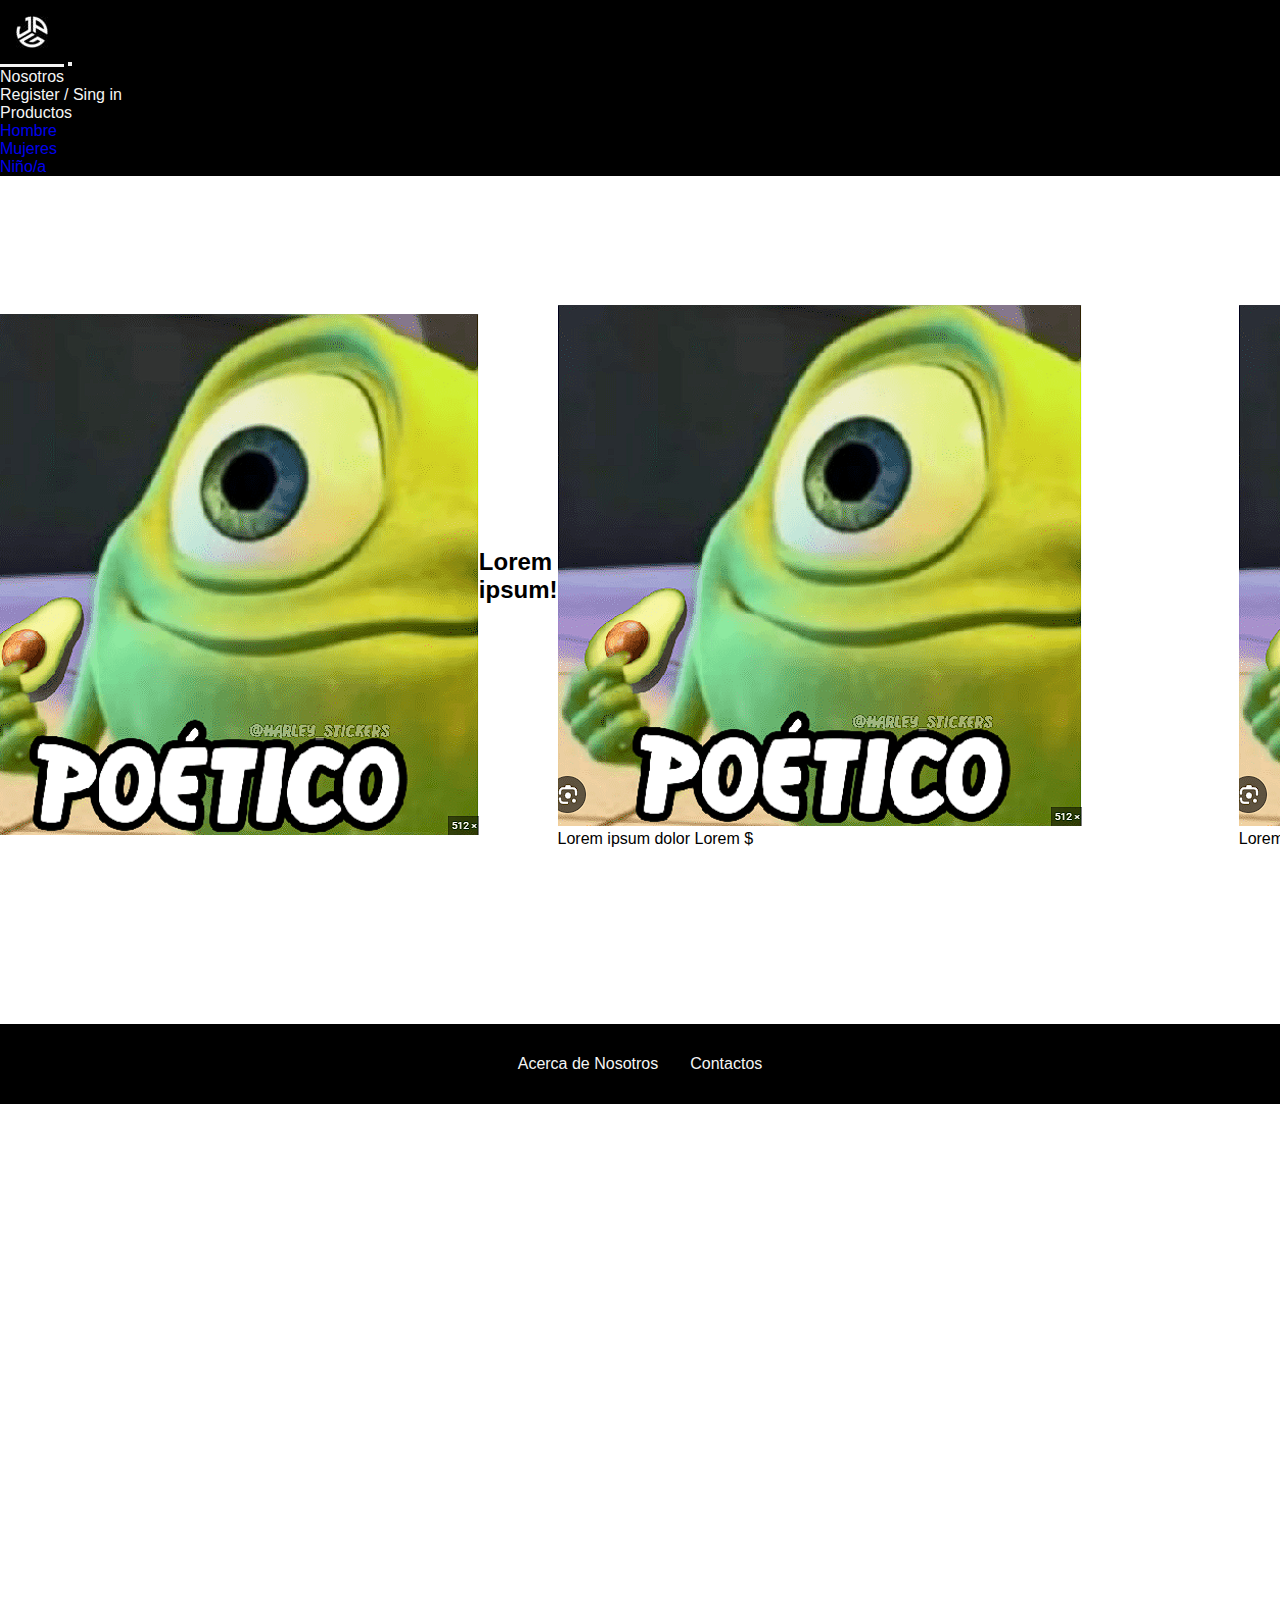
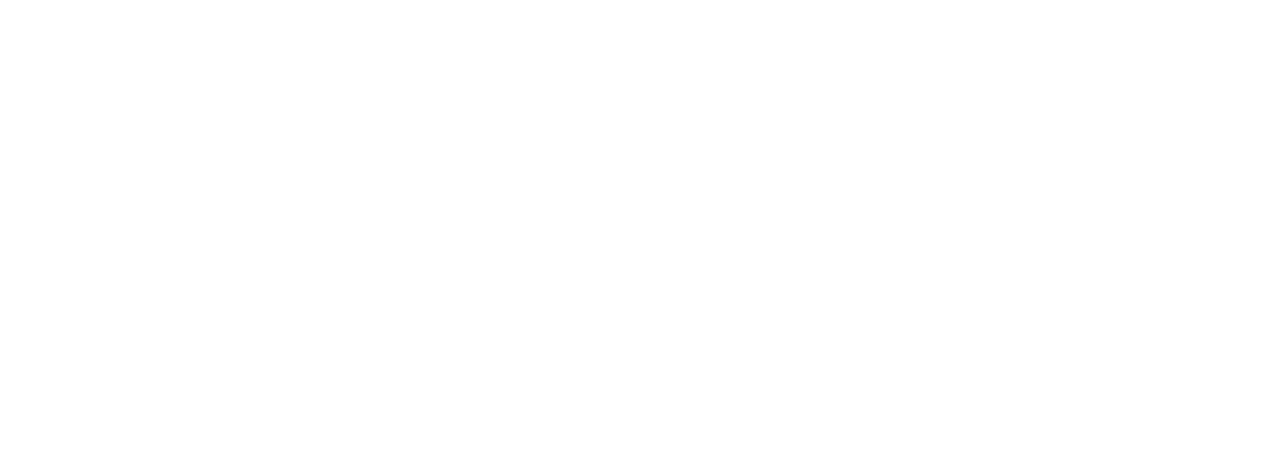
<file: index.html>
<!DOCTYPE html>
<html lang="en">

<head>
  <meta charset="UTF-8">
  <meta http-equiv="X-UA-Compatible" content="IE=edge">
  <meta name="viewport" content="width=device-width, initial-scale=1.0">
  <link href="https://cdn.jsdelivr.net/npm/bootstrap@5.3.0/dist/css/bootstrap.min.css" rel="stylesheet"
    integrity="sha384-9ndCyUaIbzAi2FUVXJi0CjmCapSmO7SnpJef0486qhLnuZ2cdeRhO02iuK6FUUVM" crossorigin="anonymous">
  <link rel="stylesheet" href="CSS/styles.css">
  <title>Marca</title>
</head>

<body>
<header>
   <nav class="navbar navbar-expand-lg color-menu">
      <div class="container-fluid ">
        <a class="color-link" href="index.html"><img
          src="IMG/jpg-letter-logo-design-on-black-background-jpg-creative-initials-letter-logo-concept-jpg-letter-design-vector (2).jpg"
          alt="LOGO"></a>
      <button class="navbar-toggler " type="button" data-bs-toggle="collapse" data-bs-target="#navbarSupportedContent"
        aria-controls="navbarSupportedContent" aria-expanded="false" aria-label="Toggle navigation">
        <span class="navbar-toggler-icon color-link"></span>
      </button>
      <div class="collapse navbar-collapse" id="navbarSupportedContent">
        <ul class="navbar-nav me-auto mb-2 mb-lg-0">
          <li class="nav-item">
            <a class="nav-link color-link" href="Pages/Nosotros.html">Nosotros</a>
          </li>
          <li class="nav-item">
            <a class="nav-link color-link" href="Pages/Register.html">Register / Sing in</a>
          </li>
          <li class="nav-item dropdown color-link">
            <a class="nav-link dropdown-toggle color-link" href="" role="button" data-bs-toggle="dropdown"
              aria-expanded="false">
              Productos
            </a>
            <ul class="dropdown-menu">
              <li><a class="dropdown-item" href="Pages/ProductosHombres.html">Hombre</a></li>
              <li><a class="dropdown-item" href="Pages/ProductosMujeres.html">Mujeres</a></li>
              <li><a class="dropdown-item" href="Pages/ProductosNiños.html">Niño/a</a></li>
            </ul>
          </li>
        </ul>
      </div>
    </div>
  </nav>
</header>

  <main>
    <div class="promociones-home">
      <p>Promociones</p>
    </div>
    <div class="Titulo">
      <h1>Titulo</h1>
    </div>
    <div class="div-home-textoprincipal">
       <span>Lorem ipsum dolor sit, amet consectetur adipisicing elit. Eaque magni vero id a quia assumenda, atque, veniam dolore, natus omnis officiis. Quae praesentium quaerat itaque ipsa, quam corporis eveniet ea!. Lorem ipsum dolor sit, amet consectetur adipisicing elit. Illum cupiditate doloremque voluptate sint quibusdam, dicta nisi vero quod dignissimos adipisci sunt inventore soluta explicabo modi quaerat dolorum? Ratione, architecto laboriosam?. Lorem ipsum dolor sit amet consectetur adipisicing elit. Autem, nisi consectetur labore aspernatur distinctio cumque, maiores quo, reiciendis porro perferendis est neque recusandae dignissimos dolores nihil magnam tenetur. Distinctio, expedita.</span>
      <span class="div-span-home-textodeskop">
       Lorem ipsum dolor sit amet consectetur, adipisicing elit. Obcaecati voluptatem id numquam commodi molestiae amet a nihil, cumque tempore. Quaerat non ducimus voluptatem explicabo repellendus quia quo recusandae itaque architecto?Lorem ipsum dolor sit amet consectetur adipisicing elit. Dolor blanditiis perferendis cumque modi, corrupti quaerat sapiente esse ipsa repellendus aspernatur, molestias reprehenderit mollitia ducimus ab. Quos dicta maiores a molestias?Lorem ipsum dolor sit amet consectetur adipisicing elit. Inventore, sed obcaecati optio, nisi tempore asperiores alias praesentium aliquid mollitia, sint harum perspiciatis iusto nulla ullam? Consequuntur pariatur corrupti doloribus perferendis? Lorem ipsum, dolor sit amet consectetur adipisicing elit. Maiores odit obcaecati voluptas repudiandae alias doloremque voluptatibus dignissimos dicta eaque inventore, ipsa dolore delectus nobis quasi id aliquid fugiat illo quas? Lorem ipsum dolor sit amet consectetur, adipisicing elit. Fuga aspernatur vero, esse minima est fugit quam totam unde atque enim accusantium doloremque tenetur repellat, adipisci molestiae dolorum hic omnis officia?
      </span>
    </div>
    <div class="div-home-imagendeskop">
      <img src="IMG/Captura de pantalla 2023-07-17 183031.png" alt="">
    </div>
    <div class="div-home-imagenprincipal">
      <div id="carouselExampleAutoplaying" class="carousel slide" data-bs-ride="carousel">
        <div class="carousel-inner">
          <div class="carousel-item active">
            <img src="IMG/Captura de pantalla 2023-07-17 183031.png" class="d-block w-100" alt="...">
          </div>
          <div class="carousel-item">
            <img src="IMG/Captura de pantalla 2023-07-17 183031.png" class="d-block w-100" alt="...">
          </div>
          <div class="carousel-item">
            <img src="IMG/Captura de pantalla 2023-07-17 183031.png" class="d-block w-100" alt="...">
          </div>
        </div>
        <button class="carousel-control-prev" type="button" data-bs-target="#carouselExampleAutoplaying" data-bs-slide="prev">
          <span class="carousel-control-prev-icon" aria-hidden="true"></span>
          <span class="visually-hidden">Previous</span>
        </button>
        <button class="carousel-control-next" type="button" data-bs-target="#carouselExampleAutoplaying" data-bs-slide="next">
          <span class="carousel-control-next-icon" aria-hidden="true"></span>
          <span class="visually-hidden">Next</span>
        </button>
      </div>
    </div>
    <h2 class="Titulo-home-productos">
      Lorem ipsum!
    </h2>
    <div class="productos">
      <section class="card">
        <div class="productos-home-img">
          <img src="IMG/Captura de pantalla 2023-07-17 183031.png" alt="">
        </div>
        <span>Lorem ipsum dolor</span>
        <span>Lorem $</span>
      </section>
      <section class="card">
        <div class="productos-home-img">
          <img src="IMG/Captura de pantalla 2023-07-17 183031.png" alt="">
        </div>
        <span>Lorem ipsum dolor</span>
        <span>Lorem $</span>
      </section>
    </div>
  </main>

  <footer>
    <a href="Pages/Nosotros.html">Acerca de Nosotros</a>
    <a href="Pages/Nosotros.html">Contactos</a>
  </footer>

  <!-- script jv -->
  
  <script src="https://cdn.jsdelivr.net/npm/bootstrap@5.3.0/dist/js/bootstrap.bundle.min.js"
    integrity="sha384-geWF76RCwLtnZ8qwWowPQNguL3RmwHVBC9FhGdlKrxdiJJigb/j/68SIy3Te4Bkz"
    crossorigin="anonymous"></script>
</body>

</html>
</file>
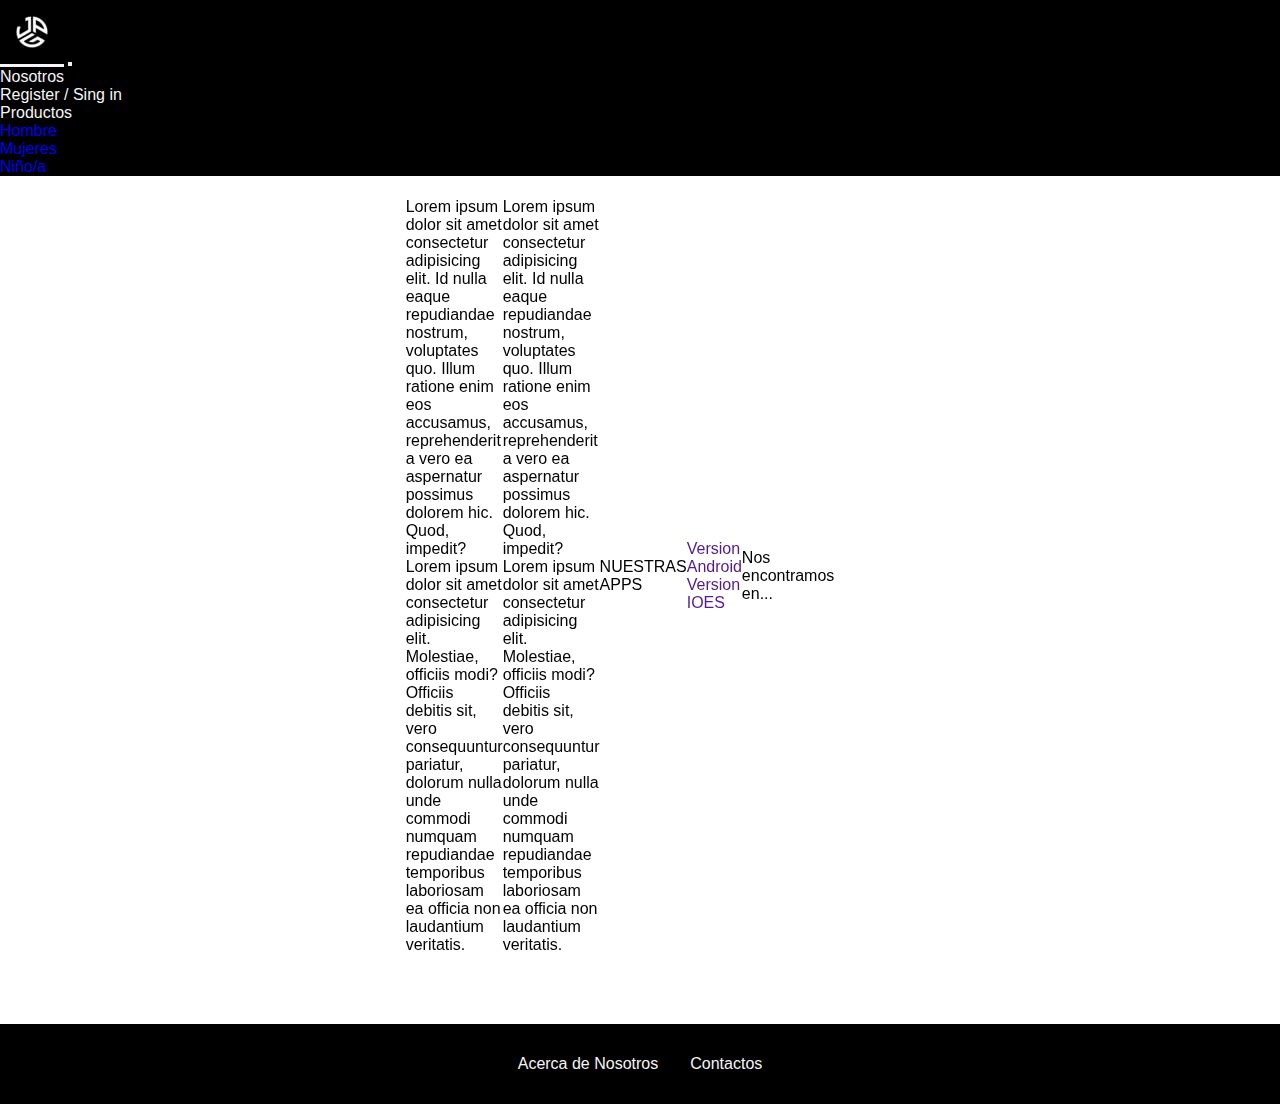
<file: Pages/Nosotros.html>
<!DOCTYPE html>
<html lang="en">

<head>
  <meta charset="UTF-8">
  <meta http-equiv="X-UA-Compatible" content="IE=edge">
  <meta name="viewport" content="width=device-width, initial-scale=1.0">
  <link href="https://cdn.jsdelivr.net/npm/bootstrap@5.3.0/dist/css/bootstrap.min.css" rel="stylesheet"
    integrity="sha384-9ndCyUaIbzAi2FUVXJi0CjmCapSmO7SnpJef0486qhLnuZ2cdeRhO02iuK6FUUVM" crossorigin="anonymous">
  <link rel="stylesheet" href="../CSS/styles.css">
  <title>Marca</title>
</head>

<body>
  <header>
    <nav class="navbar navbar-expand-lg color-menu">
       <div class="container-fluid ">
         <a class="color-link m" href="../index.html"><img
           src="../IMG/jpg-letter-logo-design-on-black-background-jpg-creative-initials-letter-logo-concept-jpg-letter-design-vector (2).jpg"
           alt="LOGO"></a>
       <button class="navbar-toggler " type="button" data-bs-toggle="collapse" data-bs-target="#navbarSupportedContent"
         aria-controls="navbarSupportedContent" aria-expanded="false" aria-label="Toggle navigation">
         <span class="navbar-toggler-icon color-link"></span>
       </button>
       <div class="collapse navbar-collapse" id="navbarSupportedContent">
         <ul class="navbar-nav me-auto mb-2 mb-lg-0">
           <li class="nav-item">
             <a class="nav-link color-link" href="Nosotros.html">Nosotros</a>
           </li>
           <li class="nav-item">
             <a class="nav-link color-link" href="Register.html">Register / Sing in</a>
           </li>
           <li class="nav-item dropdown color-link">
             <a class="nav-link dropdown-toggle color-link" href="" role="button" data-bs-toggle="dropdown"
               aria-expanded="false">
               Productos
             </a>
             <ul class="dropdown-menu">
               <li><a class="dropdown-item" href="ProductosHombres.html">Hombre</a></li>
               <li><a class="dropdown-item" href="ProductosMujeres.html">Mujeres</a></li>
               <li><a class="dropdown-item" href="ProductosNiños.html">Niño/a</a></li>
             </ul>
           </li>
         </ul>
       </div>
     </div>
   </nav>
 </header>
            <main>
                <section class="Catalogo">
                    <div class="IM-h2">
                        <iframe width="560" height="315" src="https://www.youtube.com/embed/sw7463aYB5k" title="YouTube video player" frameborder="0" allow="accelerometer; autoplay; clipboard-write; encrypted-media; gyroscope; picture-in-picture; web-share" allowfullscreen></iframe>
                    </div>
                </section>

                <p>
                    Lorem ipsum dolor sit amet consectetur adipisicing elit. Id nulla eaque repudiandae nostrum, voluptates quo. Illum ratione enim eos accusamus, reprehenderit a vero ea aspernatur possimus dolorem hic. Quod, impedit? Lorem ipsum dolor sit amet consectetur adipisicing elit. Molestiae, officiis modi? Officiis debitis sit, vero consequuntur pariatur, dolorum nulla unde commodi numquam repudiandae temporibus laboriosam ea officia non laudantium veritatis.
                </p>
                <p>Lorem ipsum dolor sit amet consectetur adipisicing elit. Id nulla eaque repudiandae nostrum, voluptates quo. Illum ratione enim eos accusamus, reprehenderit a vero ea aspernatur possimus dolorem hic. Quod, impedit? Lorem ipsum dolor sit amet consectetur adipisicing elit. Molestiae, officiis modi? Officiis debitis sit, vero consequuntur pariatur, dolorum nulla unde commodi numquam repudiandae temporibus laboriosam ea officia non laudantium veritatis.</p>

                <p>NUESTRAS APPS</p>
                <div class="apps">
                <a href="">Version Android</a>
                <a href="">Version IOES</a>
                </div>

                <p>Nos encontramos en...</p>
                <div class="mapa">
                    <iframe src="https://www.google.com/maps/embed?pb=!1m18!1m12!1m3!1d3398.8011896058424!2d-60.729933547078005!3d-31.584499338026973!2m3!1f0!2f0!3f0!3m2!1i1024!2i768!4f13.1!3m3!1m2!1s0x95b507a911d89fab%3A0xb6d65343286f563b!2sChiclana%208247%2C%20S3006HEP%20Santa%20Fe!5e0!3m2!1ses!2sar!4v1686573690091!5m2!1ses!2sar" width="600" height="450" style="border:0;" allowfullscreen="" loading="lazy" referrerpolicy="no-referrer-when-downgrade"></iframe>
                </div>
           
            </main>
        <footer>
            <a href="Nosotros.html">Acerca de Nosotros</a> 
            <a href="Nosotros.html">Contactos</a>
        </footer>

         <!-- script jv -->
  
  <script src="https://cdn.jsdelivr.net/npm/bootstrap@5.3.0/dist/js/bootstrap.bundle.min.js"
  integrity="sha384-geWF76RCwLtnZ8qwWowPQNguL3RmwHVBC9FhGdlKrxdiJJigb/j/68SIy3Te4Bkz"
  crossorigin="anonymous"></script>

</body>
</html>
</file>
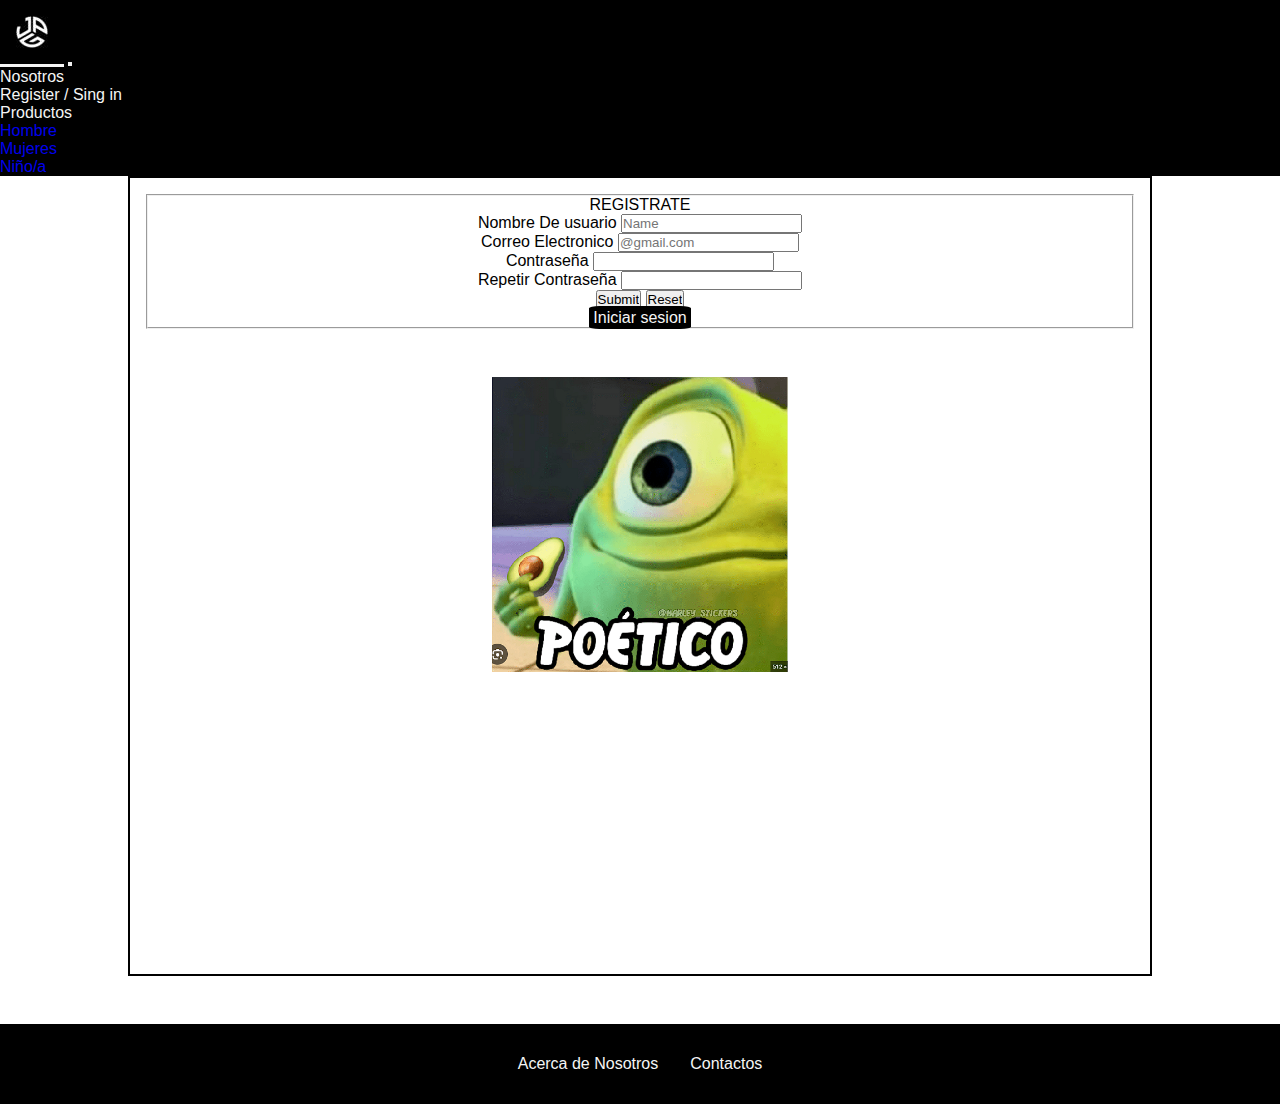
<file: Pages/Register.html>
<!DOCTYPE html>
<html lang="en">

<head>
  <meta charset="UTF-8">
  <meta http-equiv="X-UA-Compatible" content="IE=edge">
  <meta name="viewport" content="width=device-width, initial-scale=1.0">
  <link href="https://cdn.jsdelivr.net/npm/bootstrap@5.3.0/dist/css/bootstrap.min.css" rel="stylesheet"
    integrity="sha384-9ndCyUaIbzAi2FUVXJi0CjmCapSmO7SnpJef0486qhLnuZ2cdeRhO02iuK6FUUVM" crossorigin="anonymous">
  <link rel="stylesheet" href="../CSS/styles.css">
  <title>Marca</title>
</head>

<body>
  <header>
    <nav class="navbar navbar-expand-lg color-menu">
       <div class="container-fluid ">
         <a class="color-link m" href="../index.html"><img
           src="../IMG/jpg-letter-logo-design-on-black-background-jpg-creative-initials-letter-logo-concept-jpg-letter-design-vector (2).jpg"
           alt="LOGO"></a>
       <button class="navbar-toggler " type="button" data-bs-toggle="collapse" data-bs-target="#navbarSupportedContent"
         aria-controls="navbarSupportedContent" aria-expanded="false" aria-label="Toggle navigation">
         <span class="navbar-toggler-icon color-link"></span>
       </button>
       <div class="collapse navbar-collapse" id="navbarSupportedContent">
         <ul class="navbar-nav me-auto mb-2 mb-lg-0">
           <li class="nav-item">
             <a class="nav-link color-link" href="Nosotros.html">Nosotros</a>
           </li>
           <li class="nav-item">
             <a class="nav-link color-link" href="Register.html">Register / Sing in</a>
           </li>
           <li class="nav-item dropdown color-link">
             <a class="nav-link dropdown-toggle color-link" href="" role="button" data-bs-toggle="dropdown"
               aria-expanded="false">
               Productos
             </a>
             <ul class="dropdown-menu">
               <li><a class="dropdown-item" href="ProductosHombres.html">Hombre</a></li>
               <li><a class="dropdown-item" href="ProductosMujeres.html">Mujeres</a></li>
               <li><a class="dropdown-item" href="ProductosNiños.html">Niño/a</a></li>
             </ul>
           </li>
         </ul>
       </div>
     </div>
   </nav>
 </header>
        <main>
            <div class="registro">
                <form>
                    <fieldset>
                        <section class="T-F">
                            <legend>
                                    REGISTRATE
                            </legend>
                            <div>
                                <label for="">
                                        Nombre De usuario
                                </label>
                                <input type="text" placeholder="Name">
                            </div>
                            <div>
                                <label for="">
                                    Correo Electronico
                                </label>
                                <input type="email" placeholder="@gmail.com">
                            </div>
                            <div>
                                <label for="">
                                    Contraseña
                                </label>
                                <input type="password" placeholder="">
                            </div>
                            <div>
                                <label for="">
                                    Repetir Contraseña
                                </label>
                                <input type="password" placeholder="">
                            </div>
                            <div>
                                <input type="submit">
                                <input type="reset">
                            </div>
                            <a href="" class="a-register-iniciars">Iniciar sesion</a>
                        </section>
                      
                    </fieldset>
                </form>
                <section class="section-register">
                  <p>Lorem ipsum dolor sit amet consectetur adipisicing elit. Molestiae atque odio, voluptatem beatae architecto fugiat possimus repellendus dolorum! Dignissimos dolore facilis laborum asperiores illum neque quos consectetur eveniet quod aperiam.</p>
                  <img src="../IMG/Captura de pantalla 2023-07-17 183031.png" alt="" class="section-register-imagen">
                </section>

            </div>


        </main>
        <footer>
            <a href="Nosotros.html">Acerca de Nosotros</a> 
            <a href="Nosotros.html">Contactos</a>
        </footer>
     <!-- script jv -->
  
  <script src="https://cdn.jsdelivr.net/npm/bootstrap@5.3.0/dist/js/bootstrap.bundle.min.js"
  integrity="sha384-geWF76RCwLtnZ8qwWowPQNguL3RmwHVBC9FhGdlKrxdiJJigb/j/68SIy3Te4Bkz"
  crossorigin="anonymous"></script>
</body>
</html>
</file>
<file: CSS/styles.css>
/*RESET*/
*{
    margin: 0;
    padding: 0;
    box-sizing: border-box;
}
/* FUENTE GENERAL */
html{
    font-family: 'Manrope', sans-serif;
}
/* HEADER / MENU */
 
.color-menu{
    background-color: black;
}
a{
    text-decoration: none;
}

.color-link , .m{
    color: whitesmoke;
    font-size: 1rem;
}
.color-link:hover{
    background-color: whitesmoke;
    color: black;
}
.color-link:active{
    background-color: whitesmoke;
    color: black;
}



/* FOOTER */
footer{
    margin-top: 3rem;
    background-color: black;
    height: 5rem;
    display: flex;
    align-items: center;
    justify-content: center;
    gap: 2rem;
}
footer a{
    color: whitesmoke;
    
}

@media screen and (min-width: 1024px){

    /* DESOCULTAR */
    main .promociones-home{
        width: 100%;
        height: 100%;
        display: block;
        background-color: gray;
        grid-area: Promocion ;
        text-align: center;
        align-self: center;
        
    }
    .div-span-home-textodeskop{
        display: inline;
    }
    .div-home-imagenprincipal{
        display: none;
   }
 .div-home-imagendeskop{
    display: block;
}
    /* HOME DESKOP  */
   main{
    margin: 0;
    padding: 0;
    display: grid;
    grid-template-columns:1fr 1fr ;
    grid-template-rows: 4rem 0.2fr 0.5fr 0.2fr 0.3fr;
    grid-template-areas: "Promocion Promocion"
                         "Titulo-home Titulo-home"
                         "Imagen-home Texto-home"
                         "Titulo-home-productos Titulo-home-productos"
                         "Producto Producto";
   justify-items: center;
   align-items: center;
    }
   /* GRID AREA */
   .Titulo{
    grid-area: Titulo-home;
   }
   .div-home-imagenprincipal{
        display: none;
   }
   .div-home-textoprincipal{
        grid-area: Texto-home;
   }
.div-home-imagendeskop{
    grid-area: Imagen-home;
}
   .Titulo-home-productos{
    grid-area: Titulo-home-productos;
   }
   .productos {
    grid-area: Producto;
    display: flex;
    justify-content: space-between !important;
   }
   .productos section{
    width: 35%;
   }
   
}

/* REGISTER */
main .registro{
    text-align: center;
    height: 46rem;
    padding: 1rem;
    border: solid black 2px;
}
.section-register-imagen{
    width: 78%;

}
.a-register-iniciars{
     background-color: black;
     color: whitesmoke;
     padding: 0.2rem 0.3rem;
     border-radius: 10%;
}
/* REGISTER DESKOP */
@media screen and (min-width: 1024px){
    main{
        height: 50rem;
        display: flex;
        justify-content: center;
        align-items: center;
    }
    main .registro{
        height: 100%;
        width: 80%;
    }
    .section-register-imagen{
        width: 30%;
        margin-top: 3rem;
    }
    .section-register p{
        display: none;
    }
}
</file>
